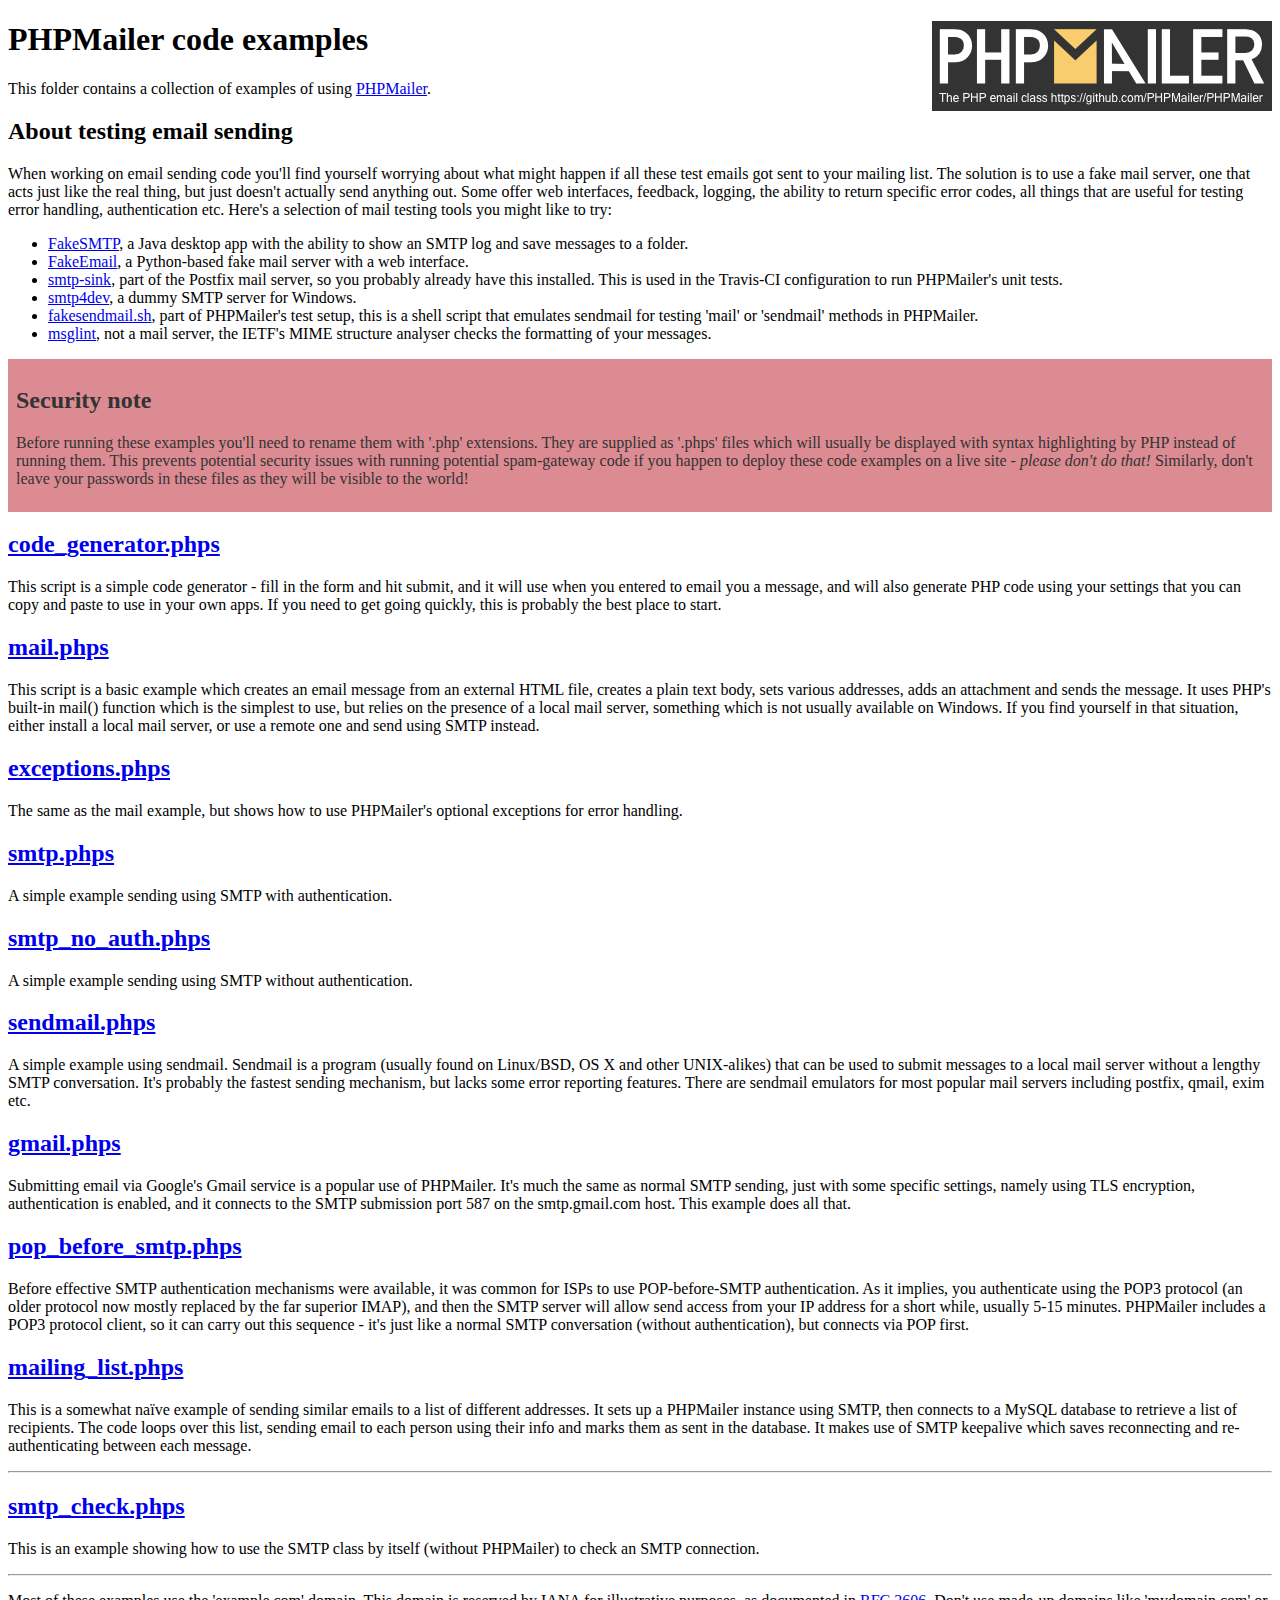
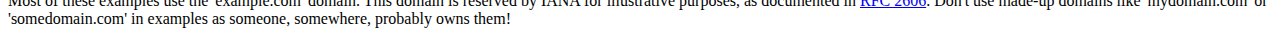
<file: PHPMailer-master/examples/index.html>
<!DOCTYPE html>
<html>
<head>
	<meta charset="UTF-8">
	<title>PHPMailer Examples</title>
</head>
<body>
<h1>PHPMailer code examples<a href="https://github.com/PHPMailer/PHPMailer"><img src="images/phpmailer.png" style="float:right; border:0;" alt="PHPMailer logo"></a></h1>
<p>This folder contains a collection of examples of using <a href="https://github.com/PHPMailer/PHPMailer">PHPMailer</a>.</p>
<h2>About testing email sending</h2>
<p>When working on email sending code you'll find yourself worrying about what might happen if all these test emails got sent to your mailing list. The solution is to use a fake mail server, one that acts just like the real thing, but just doesn't actually send anything out. Some offer web interfaces, feedback, logging, the ability to return specific error codes, all things that are useful for testing error handling, authentication etc. Here's a selection of mail testing tools you might like to try:</p>
<ul>
  <li><a href="https://github.com/Nilhcem/FakeSMTP">FakeSMTP</a>, a Java desktop app with the ability to show an SMTP log and save messages to a folder. </li>
  <li><a href="https://github.com/isotoma/FakeEmail">FakeEmail</a>, a Python-based fake mail server with a web interface.</li>
  <li><a href="http://www.postfix.org/smtp-sink.1.html">smtp-sink</a>, part of the Postfix mail server, so you probably already have this installed. This is used in the Travis-CI configuration to run PHPMailer's unit tests.</li>
  <li><a href="http://smtp4dev.codeplex.com">smtp4dev</a>, a dummy SMTP server for Windows.</li>
  <li><a href="https://github.com/PHPMailer/PHPMailer/blob/master/test/fakesendmail.sh">fakesendmail.sh</a>, part of PHPMailer's test setup, this is a shell script that emulates sendmail for testing 'mail' or 'sendmail' methods in PHPMailer.</li>
  <li><a href="http://tools.ietf.org/tools/msglint/">msglint</a>, not a mail server, the IETF's MIME structure analyser checks the formatting of your messages.</li>
</ul>
<div style="padding: 8px; color: #333333; background-color: #dc8b92">
<h2>Security note</h2>
<p>Before running these examples you'll need to rename them with '.php' extensions. They are supplied as '.phps' files which will usually be displayed with syntax highlighting by PHP instead of running them. This prevents potential security issues with running potential spam-gateway code if you happen to deploy these code examples on a live site - <em>please don't do that!</em> Similarly, don't leave your passwords in these files as they will be visible to the world!</p>
</div>
<h2><a href="code_generator.phps">code_generator.phps</a></h2>
<p>This script is a simple code generator - fill in the form and hit submit, and it will use when you entered to email you a message, and will also generate PHP code using your settings that you can copy and paste to use in your own apps. If you need to get going quickly, this is probably the best place to start.</p>
<h2><a href="mail.phps">mail.phps</a></h2>
<p>This script is a basic example which creates an email message from an external HTML file, creates a plain text body, sets various addresses, adds an attachment and sends the message. It uses PHP's built-in mail() function which is the simplest to use, but relies on the presence of a local mail server, something which is not usually available on Windows. If you find yourself in that situation, either install a local mail server, or use a remote one and send using SMTP instead.</p>
<h2><a href="exceptions.phps">exceptions.phps</a></h2>
<p>The same as the mail example, but shows how to use PHPMailer's optional exceptions for error handling.</p>
<h2><a href="smtp.phps">smtp.phps</a></h2>
<p>A simple example sending using SMTP with authentication.</p>
<h2><a href="smtp_no_auth.phps">smtp_no_auth.phps</a></h2>
<p>A simple example sending using SMTP without authentication.</p>
<h2><a href="sendmail.phps">sendmail.phps</a></h2>
<p>A simple example using sendmail. Sendmail is a program (usually found on Linux/BSD, OS X and other UNIX-alikes) that can be used to submit messages to a local mail server without a lengthy SMTP conversation. It's probably the fastest sending mechanism, but lacks some error reporting features. There are sendmail emulators for most popular mail servers including postfix, qmail, exim etc.</p>
<h2><a href="gmail.phps">gmail.phps</a></h2>
<p>Submitting email via Google's Gmail service is a popular use of PHPMailer. It's much the same as normal SMTP sending, just with some specific settings, namely using TLS encryption, authentication is enabled, and it connects to the SMTP submission port 587 on the smtp.gmail.com host. This example does all that.</p>
<h2><a href="pop_before_smtp.phps">pop_before_smtp.phps</a></h2>
<p>Before effective SMTP authentication mechanisms were available, it was common for ISPs to use POP-before-SMTP authentication. As it implies, you authenticate using the POP3 protocol (an older protocol now mostly replaced by the far superior IMAP), and then the SMTP server will allow send access from your IP address for a short while, usually 5-15 minutes. PHPMailer includes a POP3 protocol client, so it can carry out this sequence - it's just like a normal SMTP conversation (without authentication), but connects via POP first.</p>
<h2><a href="mailing_list.phps">mailing_list.phps</a></h2>
<p>This is a somewhat naïve example of sending similar emails to a list of different addresses. It sets up a PHPMailer instance using SMTP, then connects to a MySQL database to retrieve a list of recipients. The code loops over this list, sending email to each person using their info and marks them as sent in the database. It makes use of SMTP keepalive which saves reconnecting and re-authenticating between each message.</p>
<hr>
<h2><a href="smtp_check.phps">smtp_check.phps</a></h2>
<p>This is an example showing how to use the SMTP class by itself (without PHPMailer) to check an SMTP connection.</p>
<hr>
<p>Most of these examples use the 'example.com' domain. This domain is reserved by IANA for illustrative purposes, as documented in <a href="http://tools.ietf.org/html/rfc2606">RFC 2606</a>. Don't use made-up domains like 'mydomain.com' or 'somedomain.com' in examples as someone, somewhere, probably owns them!</p>
</body>
</html>
</file>
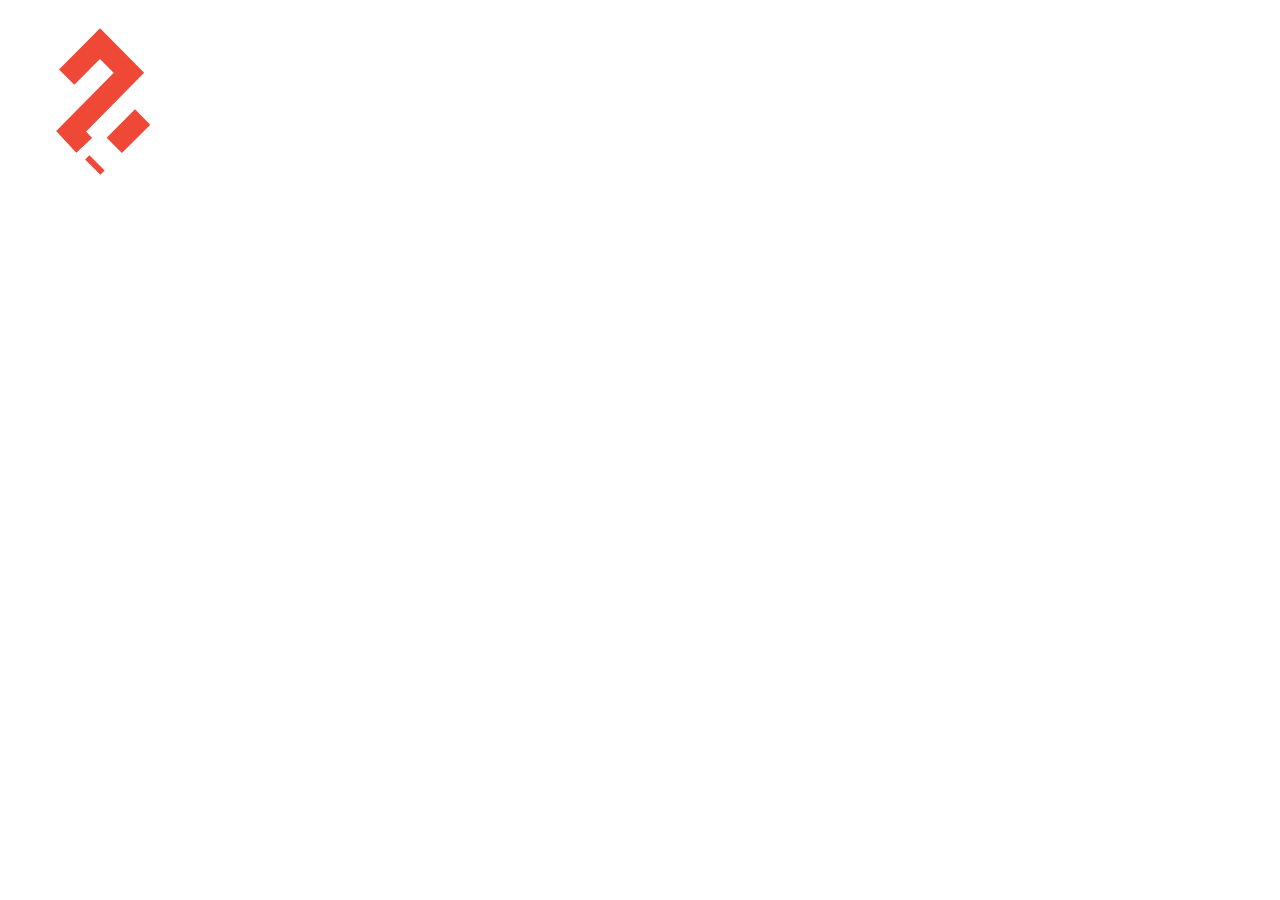
<file: index_1.html>
<!DOCTYPE html>
<html lang="en">
<head>
  <meta http-equiv="Content-Type" content="text/html; charset=UTF-8"/>
  <meta name="viewport" content="width=device-width, initial-scale=1, maximum-scale=1.0"/>
  <title>Dazzle Auto Care Products</title>

  <!-- CSS  -->
  <!--<link href="https://fonts.googleapis.com/icon?family=Material+Icons" rel="stylesheet">-->
  <link href="css/mat.min.css" rel="stylesheet" type="text/css"/>
  <!--<link href="css/before-after.min.css" rel="stylesheet" type="text/css"/>-->
  <!--<link href="../../dist/css/materialize.min.css" type="text/css" rel="stylesheet" media="screen,projection"/>-->
  <link href="css/style.css" type="text/css" rel="stylesheet" media="screen,projection"/>
  
  <style>
      #my-div{
          width:200px;
          
      }
  </style>
  
</head>
<body>
<!--    
    <div class="main">
    <div class="loadingScreen ">
        <img src="img/ynotss_logo.svg" class="logo" alt="Dazzle Auto Care"/>
        <div class="progress orange darken-1">
            <div class="indeterminate grey lighten-2"></div>
        </div>
    </div>
    
    <header class="header headersize2 blue-grey">
        
        <ul class="collection hide-on-med-and-down right-align">
            <li class="collection-item">Alvin</li>
            <li class="collection-item">Alvin</li>
            <li class="collection-item">Alvin</li>
            <li class="collection-item">Alvin</li>
          </ul>
            
    </header>
        
    <header class="header logo">
        <div class="content">
            header
            <img class="logo" src="img/Dazzle.svg" />
            <div class="menu">
                <a class="waves-effect waves-light grey darken-2 open  "><i class="material-icons">view_headline</i></a>
                <a class="waves-effect waves-light grey darken-2 close softhide"><i class="material-icons">clear_all</i></a>
            </div>
            
        </div>
    </header>
    
    <footer class="footer">
        <div class="content"></div>
    </footer>
    </div>-->
    
    
<!--    <div class="container">
        <div class="row">

            <div class="col s6 m4 l3">
                <div class="card">
                    <div class="card-image">
                      <img src="http://i.imgur.com/BIHN8KQ.jpg">
                      <span class="card-title">Card Title</span>
                    </div>
                    <div class="card-content">
                      <p>I am a very simple card. I am good at containing small </p>
                    </div>
                </div>
            </div>
            


          </div>
    </div>
    -->
    
    
<!--    <div>
        
        <div class="ba-slider">
           <img src="http://i.imgur.com/BIHN8KQ.jpg">
           <div class=" resize">
               <img src="http://i.imgur.com/nS6dvpq.jpg">
           </div>
           <span class="handle"></span>
        </div>
        
    </div>
    
    -->
<!--<nav role="navigation">
    <div class="nav-wrapper container"><a id="logo-container" href="#" class="brand-logo">Logo</a>
      <ul class="right hide-on-med-and-down">
        <li><a href="#">Navbar Link</a></li>
      </ul>

      <ul id="nav-mobile" class="side-nav">
        <li><a href="#">Navbar Link</a></li>
      </ul>
      <a href="#" data-activates="nav-mobile" class="button-collapse"><i class="material-icons">menu</i></a>
    </div>
  </nav>
  <div class="section no-pad-bot" id="index-banner">
    <div class="container">
      <br><br>
      <h1 class="header center orange-text">Starter Template</h1>
      <div class="row center">
        <h5 class="header col s12 light">A modern responsive front-end framework based on Material Design</h5>
      </div>
      <div class="row center">
        <a href="http://materializecss.com/getting-started.html" id="download-button" class="btn-large waves-effect waves-light orange">Get Started</a>
      </div>
      <br><br>

    </div>
  </div>-->

    
    
    
<!--
  <div class="container">
    <div class="section">

         Icon Section   
      <div class="row">
        <div class="col s12 m4">
          <div class="icon-block">
            <h2 class="center light-blue-text"><i class="material-icons">flash_on</i></h2>
            <h5 class="center">Speeds up development</h5>

            <p class="light">We did most of the heavy lifting for you to provide a default stylings that incorporate our custom components. Additionally, we refined animations and transitions to provide a smoother experience for developers.</p>
          </div>
        </div>

        <div class="col s12 m4">
          <div class="icon-block">
            <h2 class="center light-blue-text"><i class="material-icons">group</i></h2>
            <h5 class="center">User Experience Focused</h5>

            <p class="light">By utilizing elements and principles of Material Design, we were able to create a framework that incorporates components and animations that provide more feedback to users. Additionally, a single underlying responsive system across all platforms allow for a more unified user experience.</p>
          </div>
        </div>

        <div class="col s12 m4">
          <div class="icon-block">
            <h2 class="center light-blue-text"><i class="material-icons">settings</i></h2>
            <h5 class="center">Easy to work with</h5>

            <p class="light">We have provided detailed documentation as well as specific code examples to help new users get started. We are also always open to feedback and can answer any questions a user may have about Materialize.</p>
          </div>
        </div>
      </div>

    </div>
    <br><br>

    <div class="section">

    </div>
  </div>

  <footer class="page-footer orange">
    <div class="container">
      <div class="row">
        <div class="col l6 s12">
          <h5 class="white-text">Company Bio</h5>
          <p class="grey-text text-lighten-4">We are a team of college students working on this project like it's our full time job. Any amount would help support and continue development on this project and is greatly appreciated.</p>


        </div>
        <div class="col l3 s12">
          <h5 class="white-text">Settings</h5>
          <ul>
            <li><a class="white-text" href="#!">Link 1</a></li>
            <li><a class="white-text" href="#!">Link 2</a></li>
            <li><a class="white-text" href="#!">Link 3</a></li>
            <li><a class="white-text" href="#!">Link 4</a></li>
          </ul>
        </div>
        <div class="col l3 s12">
          <h5 class="white-text">Connect</h5>
          <ul>
            <li><a class="white-text" href="#!">Link 1</a></li>
            <li><a class="white-text" href="#!">Link 2</a></li>
            <li><a class="white-text" href="#!">Link 3</a></li>
            <li><a class="white-text" href="#!">Link 4</a></li>
          </ul>
        </div>
      </div>
    </div>
    <div class="footer-copyright">
      <div class="container">
      Made by <a class="orange-text text-lighten-3" href="http://materializecss.com">Materialize</a>
      </div>
    </div>
  </footer>-->


  <!--  Scripts-->
  <!--<script src="https://code.jquery.com/jquery-2.1.1.min.js"></script>-->
  <script src="js/jquery-2.1.1.min.js" type="text/javascript"></script>
  <script src="js/mat.min.js" type="text/javascript"></script>
  
  <!--<script src="js/before-after.min.js" type="text/javascript"></script>-->
  <script src="js/vivus.min.js" type="text/javascript"></script>
  <!--<script src="js/main.js" type="text/javascript"></script>-->
  

   
    <div id="my-div"></div>

    <script>
      new Vivus('my-div', {duration: 80, file: 'img/ynotss_logo.svg'}, function(){});
    </script>
  
  </body>
</html>
</file>
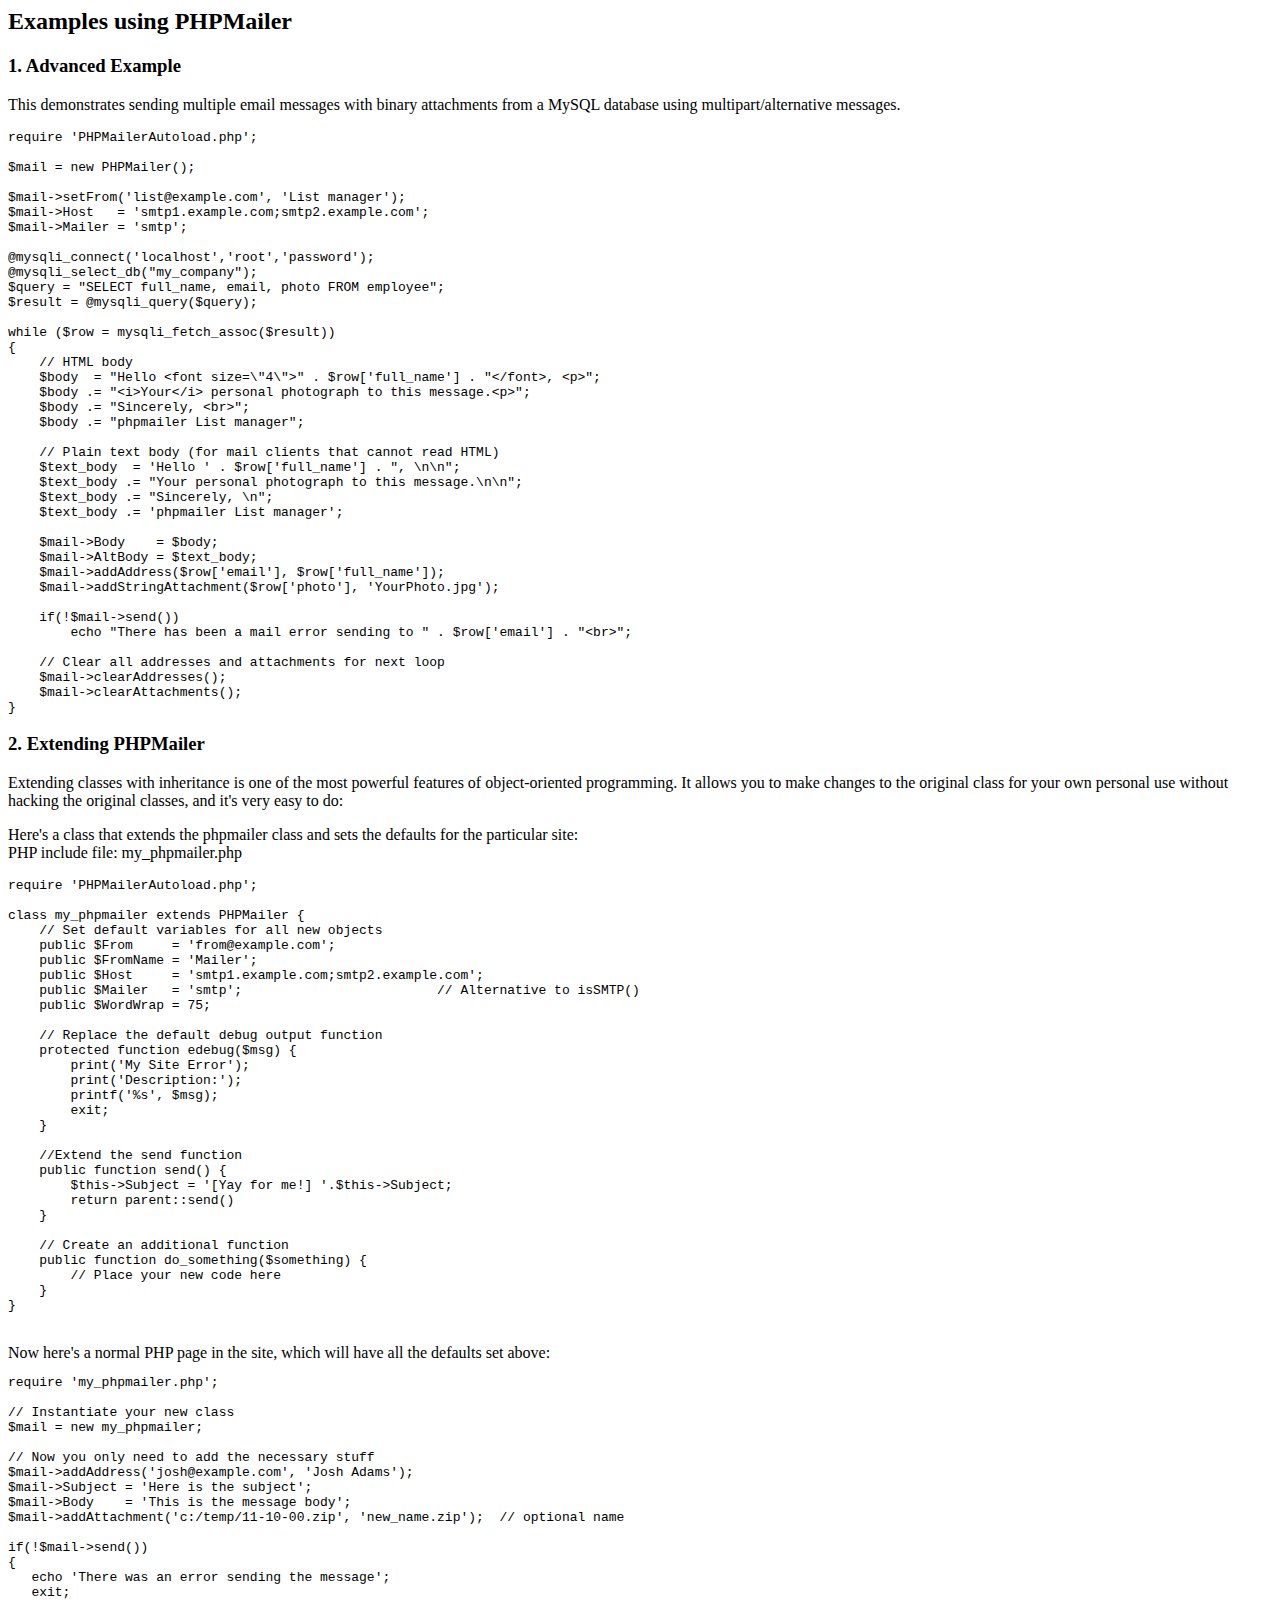
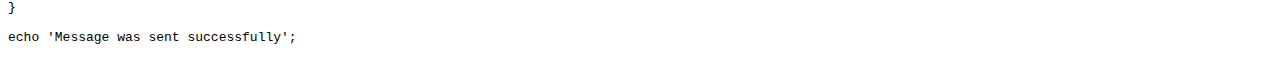
<file: PHPMailer-master/docs/extending.html>
<html>
<head>
<title>Examples using phpmailer</title>
</head>

<body>

<h2>Examples using PHPMailer</h2>

<h3>1. Advanced Example</h3>
<p>

This demonstrates sending multiple email messages with binary attachments
from a MySQL database using multipart/alternative messages.<p>

<pre>
require 'PHPMailerAutoload.php';

$mail = new PHPMailer();

$mail->setFrom('list@example.com', 'List manager');
$mail->Host   = 'smtp1.example.com;smtp2.example.com';
$mail->Mailer = 'smtp';

@mysqli_connect('localhost','root','password');
@mysqli_select_db("my_company");
$query = "SELECT full_name, email, photo FROM employee";
$result = @mysqli_query($query);

while ($row = mysqli_fetch_assoc($result))
{
    // HTML body
    $body  = "Hello &lt;font size=\"4\"&gt;" . $row['full_name'] . "&lt;/font&gt;, &lt;p&gt;";
    $body .= "&lt;i&gt;Your&lt;/i&gt; personal photograph to this message.&lt;p&gt;";
    $body .= "Sincerely, &lt;br&gt;";
    $body .= "phpmailer List manager";

    // Plain text body (for mail clients that cannot read HTML)
    $text_body  = 'Hello ' . $row['full_name'] . ", \n\n";
    $text_body .= "Your personal photograph to this message.\n\n";
    $text_body .= "Sincerely, \n";
    $text_body .= 'phpmailer List manager';

    $mail->Body    = $body;
    $mail->AltBody = $text_body;
    $mail->addAddress($row['email'], $row['full_name']);
    $mail->addStringAttachment($row['photo'], 'YourPhoto.jpg');

    if(!$mail->send())
        echo "There has been a mail error sending to " . $row['email'] . "&lt;br&gt;";

    // Clear all addresses and attachments for next loop
    $mail->clearAddresses();
    $mail->clearAttachments();
}
</pre>
<p>

<h3>2. Extending PHPMailer</h3>
<p>

Extending classes with inheritance is one of the most
powerful features of object-oriented programming. It allows you to make changes to the
original class for your own personal use without hacking the original
classes, and it's very easy to do:

<p>
Here's a class that extends the phpmailer class and sets the defaults
for the particular site:<br>
PHP include file: my_phpmailer.php
<p>

<pre>
require 'PHPMailerAutoload.php';

class my_phpmailer extends PHPMailer {
    // Set default variables for all new objects
    public $From     = 'from@example.com';
    public $FromName = 'Mailer';
    public $Host     = 'smtp1.example.com;smtp2.example.com';
    public $Mailer   = 'smtp';                         // Alternative to isSMTP()
    public $WordWrap = 75;

    // Replace the default debug output function
    protected function edebug($msg) {
        print('My Site Error');
        print('Description:');
        printf('%s', $msg);
        exit;
    }

    //Extend the send function
    public function send() {
        $this->Subject = '[Yay for me!] '.$this->Subject;
        return parent::send()
    }

    // Create an additional function
    public function do_something($something) {
        // Place your new code here
    }
}
</pre>
<br>
Now here's a normal PHP page in the site, which will have all the defaults set above:<br>

<pre>
require 'my_phpmailer.php';

// Instantiate your new class
$mail = new my_phpmailer;

// Now you only need to add the necessary stuff
$mail->addAddress('josh@example.com', 'Josh Adams');
$mail->Subject = 'Here is the subject';
$mail->Body    = 'This is the message body';
$mail->addAttachment('c:/temp/11-10-00.zip', 'new_name.zip');  // optional name

if(!$mail->send())
{
   echo 'There was an error sending the message';
   exit;
}

echo 'Message was sent successfully';
</pre>
</body>
</html>
</file>
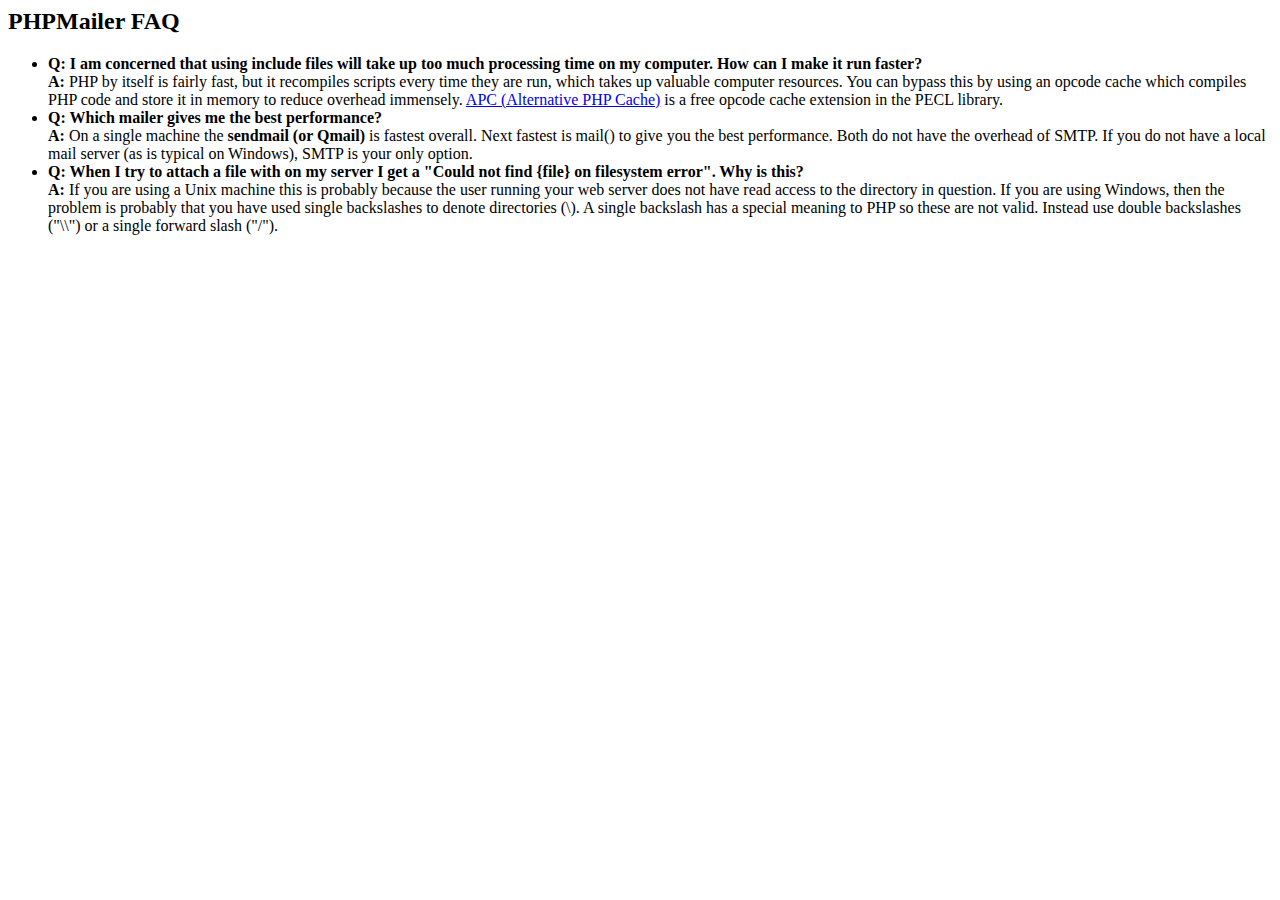
<file: PHPMailer-master/docs/faq.html>
﻿<html>
<head>
<title>PHPMailer FAQ</title>
</head>
<body>
<h2>PHPMailer FAQ</h2>
<ul>
    <li><strong>Q: I am concerned that using include files will take up too much
    processing time on my computer. How can I make it run faster?</strong><br>
    <strong>A:</strong> PHP by itself is fairly fast, but it recompiles scripts every time they are run, which takes up valuable
    computer resources. You can bypass this by using an opcode cache which compiles
    PHP code and store it in memory to reduce overhead immensely. <a href="http://www.php.net/apc/">APC
    (Alternative PHP Cache)</a> is a free opcode cache extension in the PECL library.</li>
    <li><strong>Q: Which mailer gives me the best performance?</strong><br>
    <strong>A:</strong> On a single machine the <strong>sendmail (or Qmail)</strong> is fastest overall.
    Next fastest is mail() to give you the best performance. Both do not have the overhead of SMTP.
    If you do not have a local mail server (as is typical on Windows), SMTP is your only option.</li>
    <li><strong>Q: When I try to attach a file with on my server I get a
    "Could not find {file} on filesystem error". Why is this?</strong><br>
    <strong>A:</strong> If you are using a Unix machine this is probably because the user
    running your web server does not have read access to the directory in question. If you are using Windows,
    then the problem is probably that you have used single backslashes to denote directories (\).
    A single backslash has a special meaning to PHP so these are not
    valid. Instead use double backslashes ("\\") or a single forward
    slash ("/").</li>
</ul>
</body>
</html>
</file>
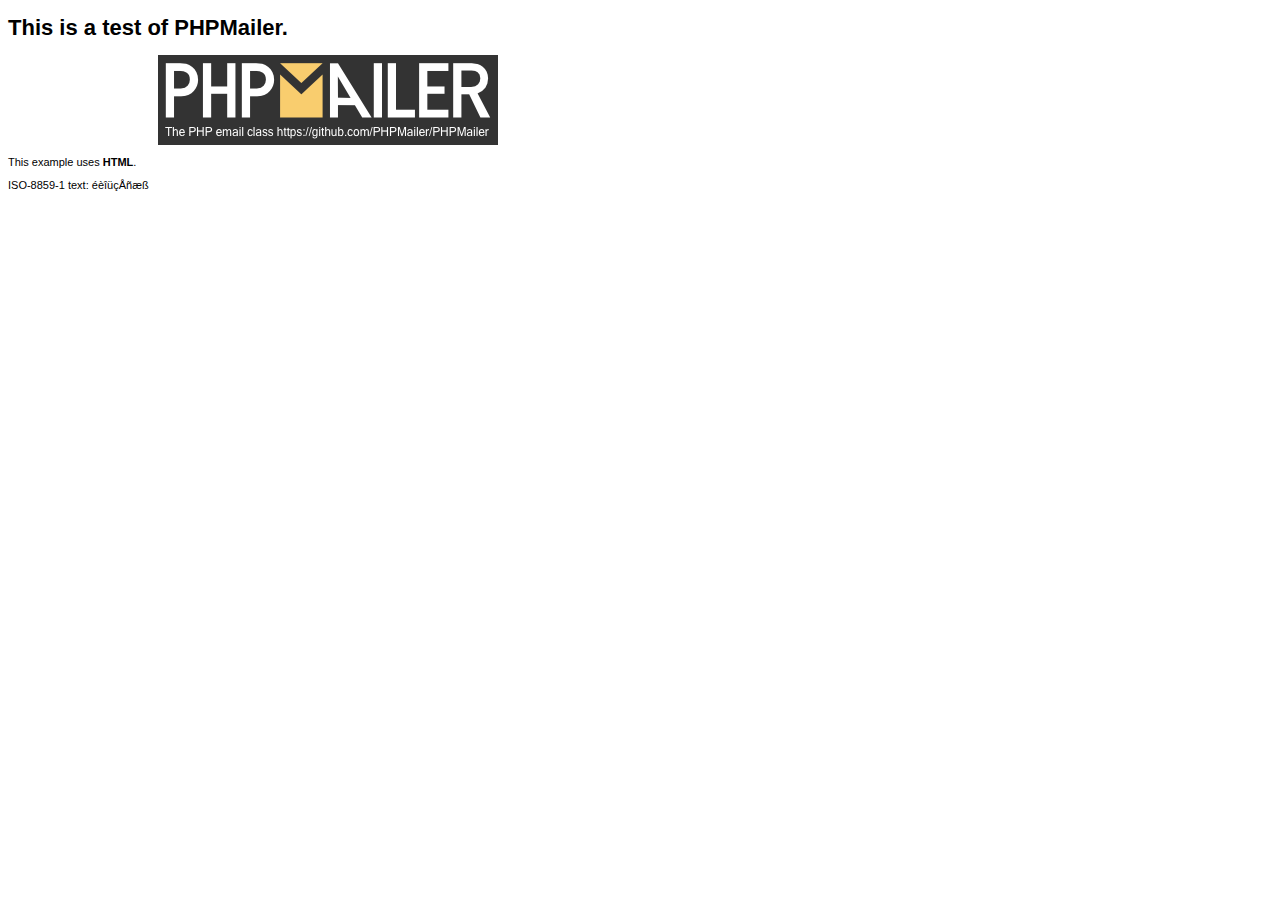
<file: PHPMailer-master/examples/contents.html>
<!DOCTYPE HTML PUBLIC "-//W3C//DTD HTML 4.01 Transitional//EN" "http://www.w3.org/TR/html4/loose.dtd">
<html>
<head>
  <meta http-equiv="Content-Type" content="text/html; charset=iso-8859-1">
  <title>PHPMailer Test</title>
</head>
<body>
<div style="width: 640px; font-family: Arial, Helvetica, sans-serif; font-size: 11px;">
  <h1>This is a test of PHPMailer.</h1>
  <div align="center">
    <a href="https://github.com/PHPMailer/PHPMailer/"><img src="images/phpmailer.png" height="90" width="340" alt="PHPMailer rocks"></a>
  </div>
  <p>This example uses <strong>HTML</strong>.</p>
  <p>ISO-8859-1 text: ���������</p>
</div>
</body>
</html>
</file>
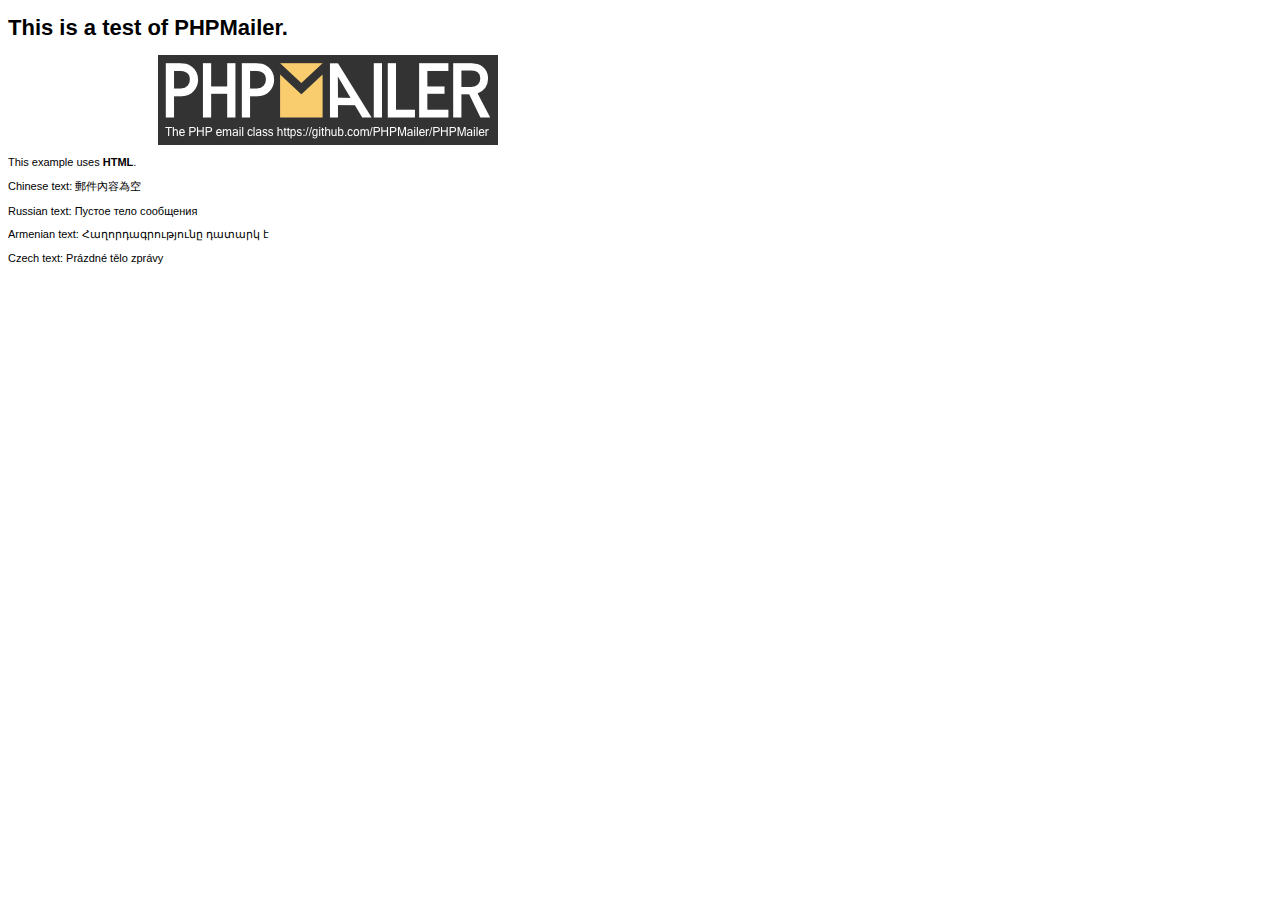
<file: PHPMailer-master/examples/contentsutf8.html>
<!DOCTYPE HTML PUBLIC "-//W3C//DTD HTML 4.01 Transitional//EN" "http://www.w3.org/TR/html4/loose.dtd">
<html>
<head>
  <meta http-equiv="Content-Type" content="text/html; charset=utf-8">
  <title>PHPMailer Test</title>
</head>
<body>
<div style="width: 640px; font-family: Arial, Helvetica, sans-serif; font-size: 11px;">
  <h1>This is a test of PHPMailer.</h1>
  <div align="center">
    <a href="https://github.com/PHPMailer/PHPMailer/"><img src="images/phpmailer.png" height="90" width="340" alt="PHPMailer rocks"></a>
  </div>
  <p>This example uses <strong>HTML</strong>.</p>
  <p>Chinese text: 郵件內容為空</p>
  <p>Russian text: Пустое тело сообщения</p>
  <p>Armenian text: Հաղորդագրությունը դատարկ է</p>
  <p>Czech text: Prázdné tělo zprávy</p>
</div>
</body>
</html>
</file>
<file: css/style.css>
/*
To change this license header, choose License Headers in Project Properties.
To change this template file, choose Tools | Templates
and open the template in the editor.
*/
/* 
    Created on : 7 Jul, 2016, 9:39:16 AM
    Author     : Ravi
*/
body {
  /*background: black;*/
  /*    background: url('http://media.caranddriver.com/images/media/51/25-cars-worth-waiting-for-lp-ford-gt-photo-658253-s-original.jpg') no-repeat center center;
      background-size: cover;*/ }

.main {
  position: absolute;
  width: 100%;
  height: 100%;
  overflow: hidden; }

.loadingScreen {
  position: fixed;
  top: 0;
  left: 0;
  width: 100%;
  height: 100%;
  z-index: 11;
  background: white;
  text-align: center; }
  .loadingScreen .progress {
    width: 50%;
    height: 2px;
    position: absolute;
    top: 50%;
    left: 50%;
    transform: translate(-50%, -50%);
    margin-top: 15px; }
  .loadingScreen .logo {
    width: 300px;
    position: absolute;
    top: 50%;
    left: 50%;
    transform: translate(-50%, -50%); }

#nav-mobile {
  padding-top: 110px;
  background: white url("../img/Dazzle.svg") no-repeat top center; }

#sidenav-overlay {
  display: none; }
  @media screen and (min-width: 0) and (max-width: 1024px) {
    #sidenav-overlay {
      display: block;
      z-index: 1; } }

.drag-target {
  display: none; }
  @media screen and (min-width: 0) and (max-width: 1024px) {
    .drag-target {
      display: block; } }

.no-margin {
  margin: 0 !important; }

.white_border {
  border-bottom-color: white !important; }

.side-nav {
  z-index: 999 !important; }

.side-nav li {
  line-height: 35px;
  min-height: 35px; }

.side-nav a {
  line-height: 35px;
  height: 35px; }

@-webkit-keyframes flyinleftanim {
  0% {
    -webkit-transform: translateX(-1000px); }
  100% {
    -webkit-transform: translateX(0px); } }
@-webkit-keyframes flyintopanim {
  0% {
    -webkit-transform: translateY(-1000px); }
  100% {
    -webkit-transform: translateY(0px); } }
@-webkit-keyframes flyinbottomanim {
  0% {
    -webkit-transform: translateY(1000px); }
  100% {
    -webkit-transform: translateY(0px); } }
@-webkit-keyframes flyinrightanim {
  0% {
    -webkit-transform: translateX(1000px); }
  100% {
    -webkit-transform: translateX(0px); } }
.home .vcc {
  /*            background: -moz-radial-gradient(center, ellipse cover, rgba(255,255,255,1) 0%, rgba(0,0,0,0) 76%);  ff3.6+ 
  background: -webkit-gradient(radial, center center, 0px, center center, 100%, color-stop(0%, rgba(255,255,255,1)), color-stop(76%, rgba(0,0,0,0)));  safari4+,chrome 
  background:-webkit-radial-gradient(center, ellipse cover, rgba(255,255,255,1) 0%, rgba(0,0,0,0) 76%);  safari5.1+,chrome10+ 
  background: -o-radial-gradient(center, ellipse cover, rgba(255,255,255,1) 0%, rgba(0,0,0,0) 76%);  opera 11.10+ 
  background: -ms-radial-gradient(center, ellipse cover, rgba(255,255,255,1) 0%, rgba(0,0,0,0) 76%);  ie10+ 
  background:radial-gradient(ellipse at center, rgba(255,255,255,1) 0%, rgba(0,0,0,0) 76%);  w3c 
  filter: progid:DXImageTransform.Microsoft.gradient( startColorstr='#ffffff', endColorstr='#000000',GradientType=1 );  ie6-9 */
  width: 94%;
  position: absolute;
  top: 50%;
  left: 50%;
  transform: translate(-50%, -50%);
  text-align: left; }
  .home .vcc h2 {
    font-size: 17px;
    font-weight: bolder;
    margin: 10px 25px; }
  .home .vcc p {
    margin: 10px 25px;
    font-size: 13px; }
    @media screen and (min-width: 0) and (max-width: 480px) {
      .home .vcc p {
        display: none; } }
  .home .vcc img {
    max-width: 50%; }
.home .bar {
  width: 30%;
  position: absolute;
  height: 100%; }
.home .bar1 {
  width: 20%;
  left: 20%;
  z-index: 12;
  -webkit-animation: flyinleftanim .8s ease;
  background: white url("../img/home/globe.png") no-repeat right center; }
  @media screen and (min-width: 481px) and (max-width: 1024px) {
    .home .bar1 {
      left: 0%;
      width: 25%; } }
  @media screen and (min-width: 0) and (max-width: 480px) {
    .home .bar1 {
      left: 0%;
      top: 0;
      width: 50%;
      height: 50%; }
      .home .bar1 .vcc img {
        /*                    max-width: 40%;*/
        max-width: 52%;
        margin: 20px 10px 0px 10px; } }
.home .bar2 {
  width: 25%;
  left: 40%;
  z-index: 11;
  -webkit-animation: flyinleftanim 1s ease;
  background: white url("../img/home/home1.png") no-repeat center center;
  background-size: cover;
  -webkit-box-shadow: inset 0px 0px 7px 1px rgba(0, 0, 0, 0.15);
  -moz-box-shadow: inset 0px 0px 7px 1px rgba(0, 0, 0, 0.15);
  box-shadow: inset 0px 0px 7px 1px rgba(0, 0, 0, 0.15); }
  .home .bar2 .vcc {
    padding-bottom: 135px; }
    @media screen and (min-width: 0) and (max-width: 480px) {
      .home .bar2 .vcc {
        padding-bottom: 0; } }
    .home .bar2 .vcc img {
      max-width: 50%; }
  @media screen and (min-width: 481px) and (max-width: 1024px) {
    .home .bar2 {
      left: 25%;
      width: 30%; } }
  @media screen and (min-width: 0) and (max-width: 480px) {
    .home .bar2 {
      left: 50%;
      top: 0;
      width: 50%;
      height: 50%; }
      .home .bar2 .vcc img {
        max-width: 60%; } }
.home .bar3 {
  width: 35%;
  right: 0;
  z-index: 10;
  -webkit-animation: flyinleftanim 1.2s ease;
  background: #00b7bb url("../img/home/home3.png") no-repeat center center;
  background-size: cover; }
  @media screen and (min-width: 481px) and (max-width: 1024px) {
    .home .bar3 {
      right: 0%;
      width: 45%; } }
  @media screen and (min-width: 0) and (max-width: 480px) {
    .home .bar3 {
      left: 0%;
      bottom: 0;
      width: 100%;
      height: 50%; } }
  .home .bar3 .vcc {
    position: absolute;
    top: 50%;
    left: 50%;
    transform: translate(-50%, -50%);
    /*background:white url('../img/home/itemv3.png') no-repeat center;*/
    background: rgba(255, 255, 255, 0.6);
    background-size: 100%;
    width: 100%;
    /*padding-right: 40%;*/
    min-height: 300px;
    padding-top: 85px; }
    .home .bar3 .vcc img {
      width: 100%; }

.ynot_contact {
  position: absolute;
  left: 0;
  top: 0;
  width: 100%;
  height: 100%; }
  .ynot_contact .contact_content {
    display: none; }
  .ynot_contact .contactdata p {
    margin: 4px; }
  .ynot_contact .email {
    color: #e53935;
    font-weight: bold;
    font-size: small; }
  .ynot_contact h6 {
    font-size: medium;
    font-weight: bold;
    margin-left: 5px; }
  .ynot_contact .right_border {
    border-right: 1px solid #ccc; }
  .ynot_contact .bmenu {
    position: absolute;
    min-width: 20%;
    height: 100%;
    z-index: 10;
    -webkit-box-shadow: 6px 0px 14px -1px rgba(0, 0, 0, 0.31);
    -moz-box-shadow: 6px 0px 14px -1px rgba(0, 0, 0, 0.31);
    box-shadow: 6px 0px 14px -1px rgba(0, 0, 0, 0.31);
    background: #eef1f3; }
  .ynot_contact .bmenu.hide {
    display: none; }
  .ynot_contact .firsthalf, .ynot_contact .secondhalf, .ynot_contact .blurbox {
    position: absolute;
    height: 100%;
    width: 50%;
    left: 0;
    top: 0;
    overflow-y: scroll;
    -webkit-animation: flyintopanim 1s ease; }
    .ynot_contact .firsthalf #map, .ynot_contact .firsthalf #map2, .ynot_contact .secondhalf #map, .ynot_contact .secondhalf #map2, .ynot_contact .blurbox #map, .ynot_contact .blurbox #map2 {
      position: absolute;
      width: 130%;
      height: 100%;
      left: 0;
      top: 0; }
    .ynot_contact .firsthalf .infobox, .ynot_contact .secondhalf .infobox, .ynot_contact .blurbox .infobox {
      position: absolute;
      right: 20px;
      width: 50%;
      bottom: 10%;
      height: 200px;
      background: rgba(255, 255, 255, 0.95);
      border-radius: 3px;
      padding: 10px;
      -webkit-box-shadow: 0px 0px 5px 0px rgba(50, 50, 50, 0.75);
      -moz-box-shadow: 0px 0px 5px 0px rgba(50, 50, 50, 0.75);
      box-shadow: 0px 0px 5px 0px rgba(50, 50, 50, 0.75);
      overflow: hidden;
      transition-duration: .7s; }
      @media screen and (min-width: 0) and (max-width: 480px) {
        .ynot_contact .firsthalf .infobox, .ynot_contact .secondhalf .infobox, .ynot_contact .blurbox .infobox {
          width: 90%;
          height: 200px;
          right: 10px;
          bottom: 10px; } }
      .ynot_contact .firsthalf .infobox.hiding, .ynot_contact .secondhalf .infobox.hiding, .ynot_contact .blurbox .infobox.hiding {
        right: -100%; }
      .ynot_contact .firsthalf .infobox p, .ynot_contact .secondhalf .infobox p, .ynot_contact .blurbox .infobox p {
        margin: 1px 5px 0px 5px; }
      .ynot_contact .firsthalf .infobox .arrow, .ynot_contact .secondhalf .infobox .arrow, .ynot_contact .blurbox .infobox .arrow {
        position: absolute;
        right: 0;
        /* background: red; */
        cursor: pointer;
        bottom: 0;
        width: 30px;
        height: 100%;
        background: #efeeee url("../img/arrow-right.png") no-repeat center; }
  @media screen and (min-width: 0) and (max-width: 480px) {
    .ynot_contact .firsthalf {
      left: 0%;
      top: 5%;
      width: 100%;
      height: 40%; } }
  .ynot_contact .secondhalf {
    left: 50%;
    -webkit-box-shadow: -3px 0px 5px 0px rgba(50, 50, 50, 0.28);
    -moz-box-shadow: -3px 0px 5px 0px rgba(50, 50, 50, 0.28);
    box-shadow: -3px 0px 5px 0px rgba(50, 50, 50, 0.28);
    -webkit-animation: flyinbottomanim 1s ease;
    background: white; }
    @media screen and (min-width: 0) and (max-width: 480px) {
      .ynot_contact .secondhalf {
        left: 0%;
        top: 45%;
        width: 100%;
        height: 60%; } }
    .ynot_contact .secondhalf .title {
      padding: 5px 20px;
      font-weight: 300; }
    .ynot_contact .secondhalf .contact_map {
      width: 80%;
      margin-left: 10%; }
  .ynot_contact .blurbox {
    width: 100%;
    overflow: hidden;
    -webkit-filter: blur(8px);
    filter: blur(8px);
    z-index: -1; }

.brand-logo img {
  /*        width:120px;
          margin-top: 15px;
          margin-right:15px;*/
  width: 184px;
  margin-top: 7px;
  margin-right: 0px; }

.MCmenu {
  margin: 0px 0 10px 0; }
  .MCmenu li {
    background-color: transparent !important;
    font-weight: bolder;
    text-align: right; }
    .MCmenu li a {
      color: #615f5f; }
    .MCmenu li.active {
      border-bottom: 1px solid #ea0909 !important; }
      .MCmenu li.active a {
        color: #ea0909 !important; }

.ynotlogo {
  /*background: url('../img/ynot_logo.png') no-repeat right center;*/
  /*min-height: 40px;*/
  /*text-align:center;*/
  /*margin-bottom:25px;*/
  /*margin-top: -10px;*/
  background: url("../img/ynot_logo2.jpg") no-repeat right center;
  min-height: 180px;
  text-align: center;
  margin-top: -10px;
  background-size: cover; }
  .ynotlogo img {
    width: 80%; }
  .ynotlogo h6 {
    margin: 0 10px;
    font-size: 11px;
    margin-top: -10px;
    color: #828282; }

.common_content {
  display: none; }

.works_content {
  position: absolute;
  right: 0;
  width: 80%;
  height: 100%;
  overflow-y: scroll;
  -webkit-animation: flyinleftanim .8s ease; }
  .works_content .flyfromright {
    -webkit-animation: flyinrightanim .8s ease; }
  .works_content h5 {
    /*text-align: right;*/
    border-bottom: solid black 1px; }
  .works_content .card-content {
    padding: 5px; }
  .works_content .card-title {
    font-size: 16px; }
  @media screen and (min-width: 0) and (max-width: 1024px) {
    .works_content {
      width: 100%; } }

.about {
  padding-left: 20px; }
  .about .card:hover {
    -webkit-box-shadow: 0px 0px 14px 1px rgba(0, 0, 0, 0.1) !important;
    -moz-box-shadow: 0px 0px 14px 1px rgba(0, 0, 0, 0.1) !important;
    box-shadow: 0px 0px 14px 1px rgba(0, 0, 0, 0.1) !important;
    z-index: 99; }
  .about p {
    /*        font-weight: 300;
            font-size: 13px;
            letter-spacing: 1px;*/
    font-weight: 300;
    font-size: 16px;
    letter-spacing: 0;
    /*text-align: justify;*/ }
  .about h5 {
    padding: 10px 30px; }
  .about > * {
    padding: 10px 25px; }
  .about .mvv_img {
    transition-duration: .2s;
    width: 90%; }
    .about .mvv_img.rotate0 {
      transform: rotate(0deg); }
    .about .mvv_img.rotate1 {
      transform: rotate(120deg); }
    .about .mvv_img.rotate2 {
      transform: rotate(240deg); }
  .about .y_text {
    color: #f7aa46 !important; }

.collapsible-body p {
  padding: 15px; }

.collection .collection-item.avatar {
  /*        font-weight: 300;
          font-size: smaller;*/ }
  .collection .collection-item.avatar span {
    font-weight: bolder; }

.footer2 {
  padding: 15px; }

.social a {
  width: 30px;
  height: 30px;
  float: right;
  display: inline-block;
  margin: 10px 0px 0px 0px;
  padding: 0 15px; }
.social .fb {
  background: url("../img/social_fb.png") no-repeat center center;
  background-size: 98%; }
.social .tw {
  background: url("../img/social_tw.png") no-repeat center center;
  background-size: 98%; }

.fontLight {
  /*    font-weight: 100;
      font-size: 14px;*/ }

.fontLight2 {
  font-weight: 300;
  font-size: 14px; }

.subtitle {
  /*    color:#484848;
      font-size: 20px;*/
  color: #5380bb;
  /* font-weight: 300; */
  font-size: 22px;
  font-weight: 500;
  letter-spacing: .4px;
  text-transform: uppercase;
  /*border-bottom: 3px solid;*/
  display: block;
  padding-bottom: 4px !important;
  margin: 0;
  margin-top: 50px;
  font-size: 24px;
  font-weight: 300;
  margin-bottom: 15px; }

.padding20 {
  padding: 0px 20px !important; }

.img100 {
  width: 100%; }

.card-title {
  padding: 3px 0px; }
  .card-title span {
    color: rgba(230, 43, 43, 0.74);
    font-weight: 400;
    float: right; }

.testimonials {
  min-height: 300px; }
  .testimonials h6 {
    color: #f44336; }
  .testimonials .tab_content {
    padding: 10px; }
  .testimonials .rating {
    background: url("../img/home/rating_dark.png") no-repeat top center;
    background-size: 30%;
    padding-top: 23px;
    height: auto;
    font-size: 11px; }
    .testimonials .rating.active, .testimonials .rating:hover {
      background: url("../img/home/rating_red.png") no-repeat top center;
      background-size: 30%;
      padding-top: 23px;
      height: auto;
      font-size: 11px;
      color: #f44336;
      border-bottom: 1px solid #f44336; }
  .testimonials .press {
    background: #ccc url("../img/home/press_dark.png") no-repeat top center;
    background-size: 30%;
    padding-top: 23px;
    height: auto;
    font-size: 11px; }
    .testimonials .press.active, .testimonials .press:hover {
      background: url("../img/home/press_red.png") no-repeat top center;
      background-size: 30%;
      padding-top: 23px;
      height: auto;
      font-size: 11px;
      color: #f44336;
      border-bottom: 1px solid #f44336; }

#testimonial_slider {
  height: 200px; }

.no-border {
  border: none !important; }

.profile img {
  margin-top: 10px;
  max-height: 225px; }

.card-reveal {
  background: #f9f9f9 !important; }

.rela {
  position: relative; }

.translucent {
  position: absolute;
  width: 100%;
  height: 100%;
  background: rgba(0, 0, 0, 0.4);
  /*background: rgba(0, 75, 123, 0.44);*/
  /*background: -moz-linear-gradient(left, rgba(25,158,227,0.6) 0%, rgba(0,122,229,0.6) 100%);  FF3.6-15 
  background: -webkit-linear-gradient(left, rgba(25,158,227,0.6) 0%,rgba(0,122,229,0.6) 100%);  Chrome10-25,Safari5.1-6 
  background: linear-gradient(to right, rgba(25,158,227,0.6) 0%,rgba(0,122,229,0.6) 100%);  W3C, IE10+, FF16+, Chrome26+, Opera12+, Safari7+ 
  filter: progid:DXImageTransform.Microsoft.gradient( startColorstr='#99199ee3', endColorstr='#99007ae5',GradientType=1 );  IE6-9 */
  top: 0;
  left: 0; }

.center_content {
  position: absolute;
  top: 50%;
  left: 50%;
  transform: translate(-50%, -50%);
  font-size: 21px;
  font-weight: bolder;
  letter-spacing: 1px; }

.headerImg {
  background: url("../img/Mblie.jpg") no-repeat center center;
  min-height: 170px;
  background-size: cover;
  -webkit-filter: blur(1px);
  filter: blur(1px);
  margin-bottom: 20px; }
  @media screen and (min-width: 0) and (max-width: 480px) {
    .headerImg {
      min-height: 120px; } }

.header2testimonials {
  background: url("../img/Mblie2b.jpg") no-repeat center center;
  background-size: cover; }

.header2products {
  background: url("../img/Mblie2.jpg") no-repeat center center;
  background-size: cover; }

.header2careers {
  background: url("../img/Mblie3.jpg") no-repeat center center;
  background-size: cover; }

.cvalues {
  padding: 10px; }
  .cvalues h2 {
    font-size: 16px;
    font-weight: 500;
    margin: 14px 0px;
    letter-spacing: .5px; }
  .cvalues p {
    /*        font-size: 16px;
            font-weight: 300;*/ }

.vision {
  color: #fbc02d; }

.mission {
  color: #43a047; }

.values {
  color: #0288d1; }

.cabout li {
  padding: 10px 22px !important; }
.cabout img {
  max-width: 55px;
  float: left; }
.cabout span {
  font-weight: 400;
  display: inline-block;
  margin: 18px 20px; }
.cabout p {
  margin: 6px 75px !important; }

.desig {
  margin: 0px;
  font-size: 12px;
  font-weight: 500 !important;
  color: #059670;
  border-bottom: 1px solid;
  padding-bottom: 14px; }

.padding10 {
  padding: 10px; }

.car1 {
  min-height: 220px; }
  .car1 .carousel-item {
    background: url(../img/quote_2.png) no-repeat left top;
    text-align: center;
    padding-bottom: 30px; }
  .car1 span {
    display: block;
    font-weight: 600;
    color: #b1430b;
    font-size: 10px;
    text-align: right; }
  .car1 img {
    max-width: 88px; }
  .car1 p {
    margin: 0;
    font-size: 10px;
    text-transform: uppercase;
    text-align: left; }

.car2 .carousel-item {
  background: transparent; }

@media screen and (min-width: 1023px) and (max-width: 3000px) {
  #slide-out {
    overflow: hidden; } }

.testimonials_content .card {
  display: none; }

#modal1 .modal-content, #modal2 .modal-content, #modal3 .modal-content {
  padding: 0; }

.owl-item {
  padding: 10px; }

.prepre {
  margin-bottom: -13px;
  margin-left: 20px; }

/*# sourceMappingURL=style.css.map */
</file>
<file: css/before-after.min.css>
.ba-slider{position:relative;overflow:hidden}.ba-slider img{width:100%;display:block;max-width:none}.ba-slider .resize{position:absolute;top:0;left:0;height:100%;width:50%;overflow:hidden}.ba-slider .handle{position:absolute;left:50%;top:0;bottom:0;width:4px;margin-left:-2px;background:rgba(0,0,0,.5);cursor:ew-resize}.ba-slider .handle:after{position:absolute;top:50%;width:64px;height:64px;margin:-32px 0 0 -32px;content:'\21d4';color:#fff;font-weight:700;font-size:36px;text-align:center;line-height:64px;background:#ffb800;border:1px solid #e6a600;border-radius:50%;transition:all .3s ease;box-shadow:0 2px 6px rgba(0,0,0,.3),inset 0 2px 0 rgba(255,255,255,.5),inset 0 60px 50px -30px #ffd466}.ba-slider .handle.draggable:after{width:48px;height:48px;margin:-24px 0 0 -24px;line-height:50px;font-size:30px}
</file>
